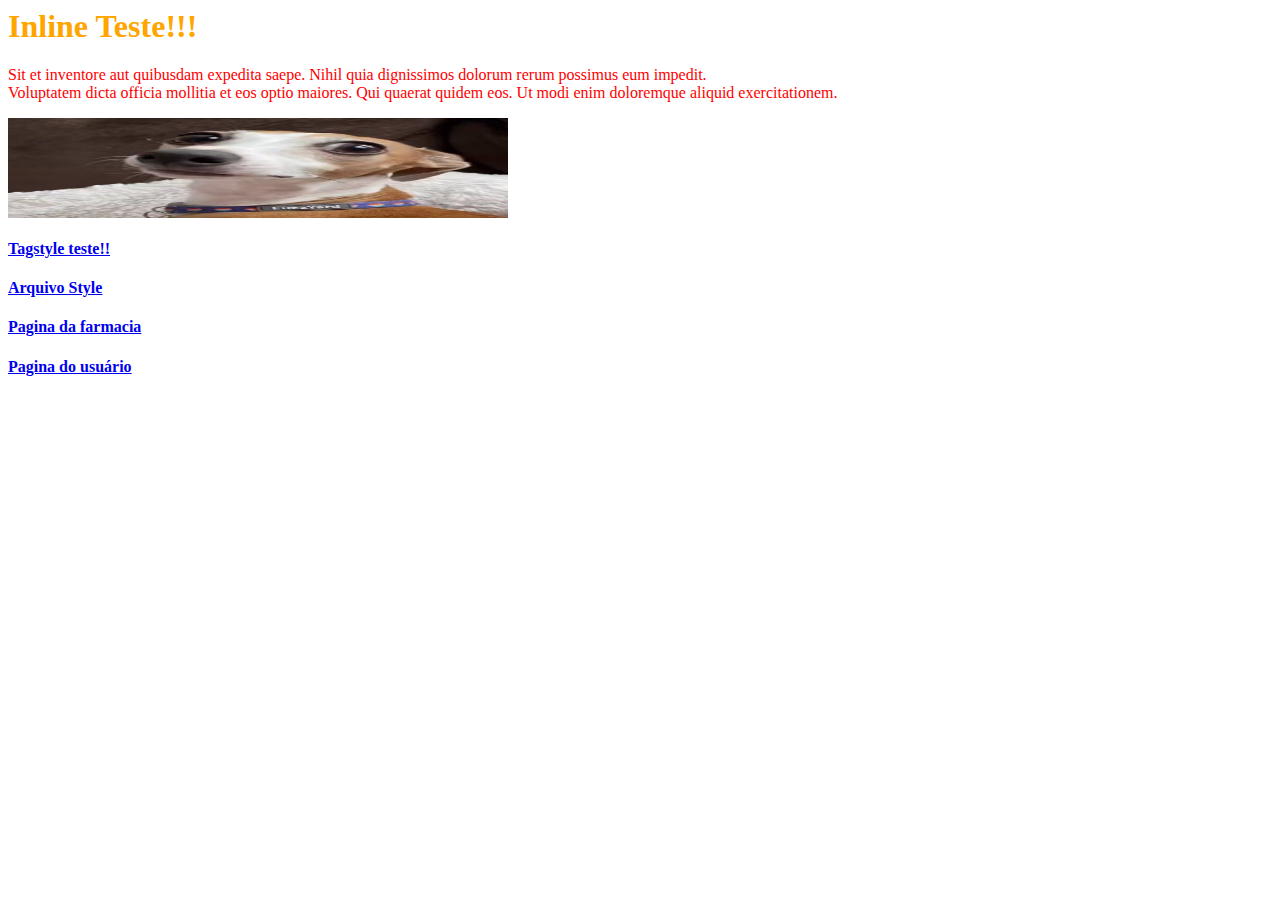
<file: testes html/index.html>
<html>
<html lang="en">
<head>
    <meta charset="UTF-8"><title>Hello World
    </title>
</head>
<body>
    <h1 style="color: orange"> Inline Teste!!! </h1>
 
    <p style="color:red;"> Sit et inventore aut quibusdam expedita saepe. Nihil quia dignissimos dolorum rerum possimus eum impedit. <br> Voluptatem dicta officia mollitia et eos optio maiores. Qui quaerat quidem eos. Ut modi enim doloremque aliquid exercitationem. </p>
     
    <img src ="assets/Img/CACHORRO.jpg" 
    title="Um cachorro fofinho; 
    muito fofinho"
    width="500"
    height="100"/>

    <h4> <a href="public/pagina1.html">Tagstyle teste!!</a> </h4>
    <h4> <a href="public/pagina2.html">Arquivo Style</a> </h4>
    <h4> <a href="admin/farmacia/farmacia.html">Pagina da farmacia</a> <h4>
    <h4> <a href="admin/user/user.html">Pagina do usuário</a> <h4>
</body>
</html>
</file>
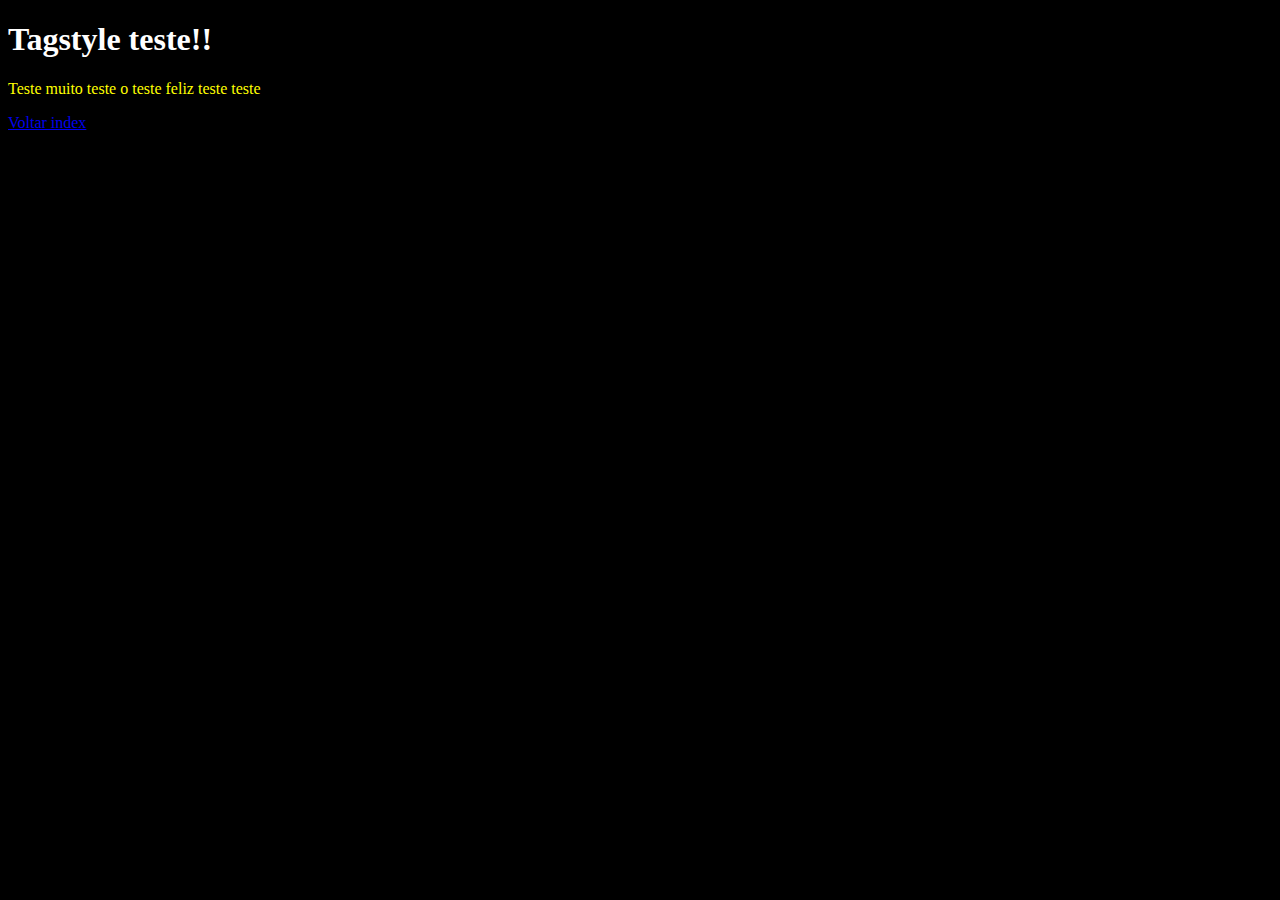
<file: testes html/public/pagina1.html>
<!DOCTYPE html>
<html lang="en">
<head>
    <style>
        body {background-color: black;}
        h1 {color: white;}
        p {color: yellow}
    </style>
    <meta charset="UTF-8">
    <title> Hello World </title>
</head>
<body>
    <h1 Style=>Tagstyle teste!!</h1>
 
    <p>Teste muito teste o teste feliz teste teste</p>

    <a href="../index.html">Voltar index</a>

</body>
</html>
</file>
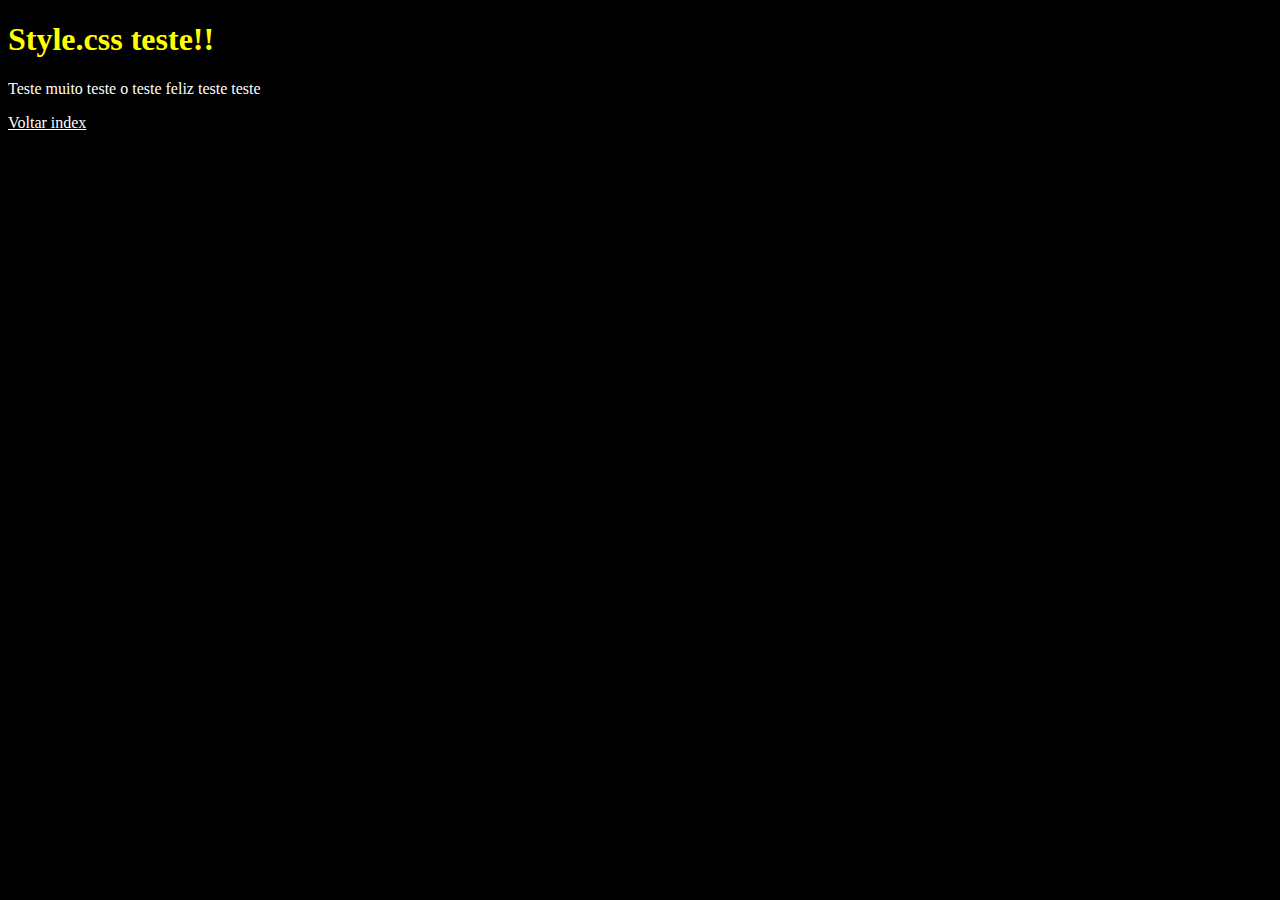
<file: testes html/public/pagina2.html>
<!DOCTYPE html>
<html lang="en">
<head>
    <meta charset="UTF-8">
    <title> Hello World </title>
    <link rel="Stylesheet" href="../assets/Style.css">
</head>
<body>
    <h1 Style=>Style.css teste!!</h1>
 
    <p>Teste muito teste o teste feliz teste teste</p>

    <a href="../index.html">Voltar index</a>

</body>
</html>
</file>
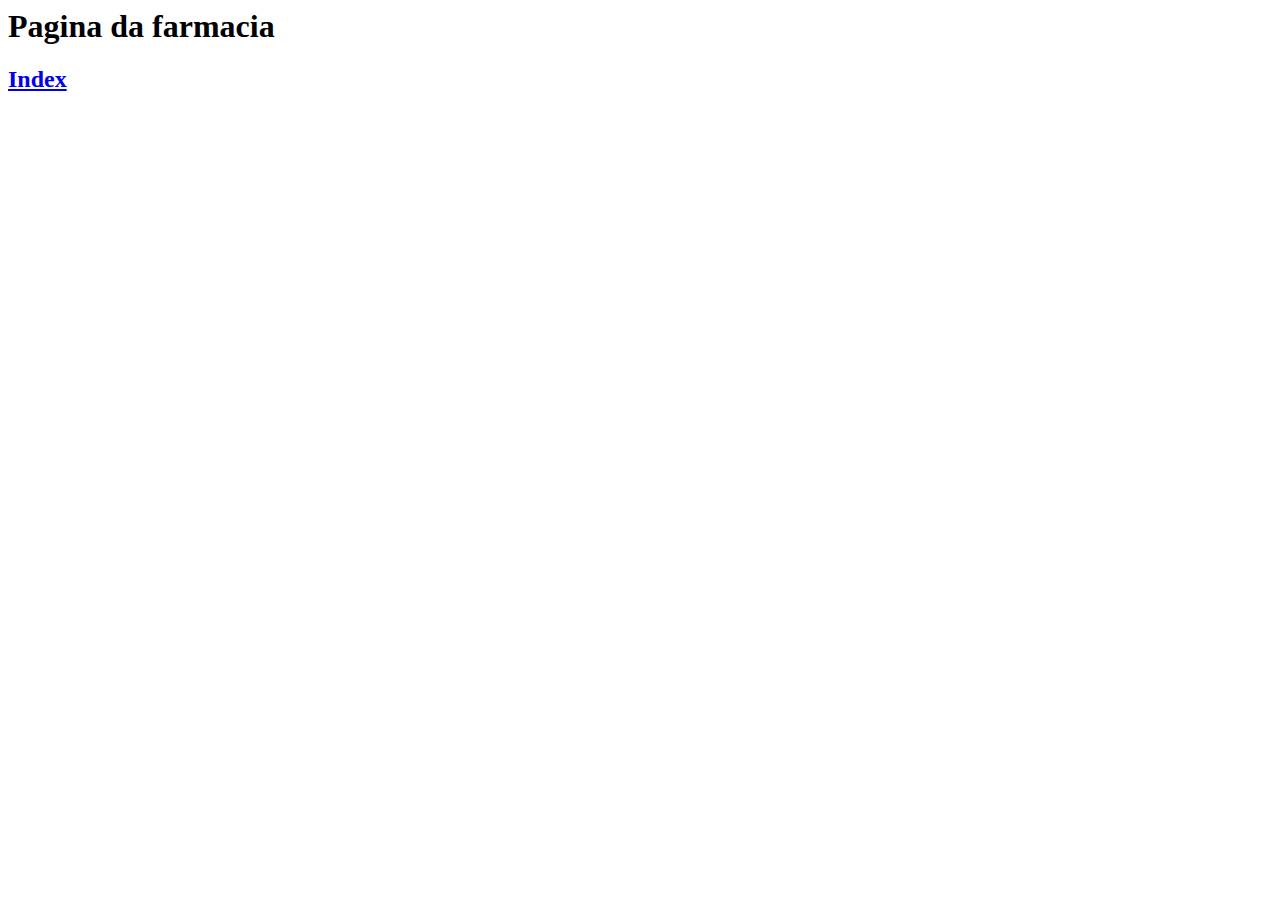
<file: testes html/admin/farmacia/farmacia.html>
<html lang="en">
<head>
    <meta charset="UTF-8">
    <title>Pagina da Farmacia</title>
</head>
<body>
        <h1>Pagina da farmacia</h1>

        <h2> <a href="../../index.html">Index</a> <h2>

</body>
</html>
</file>
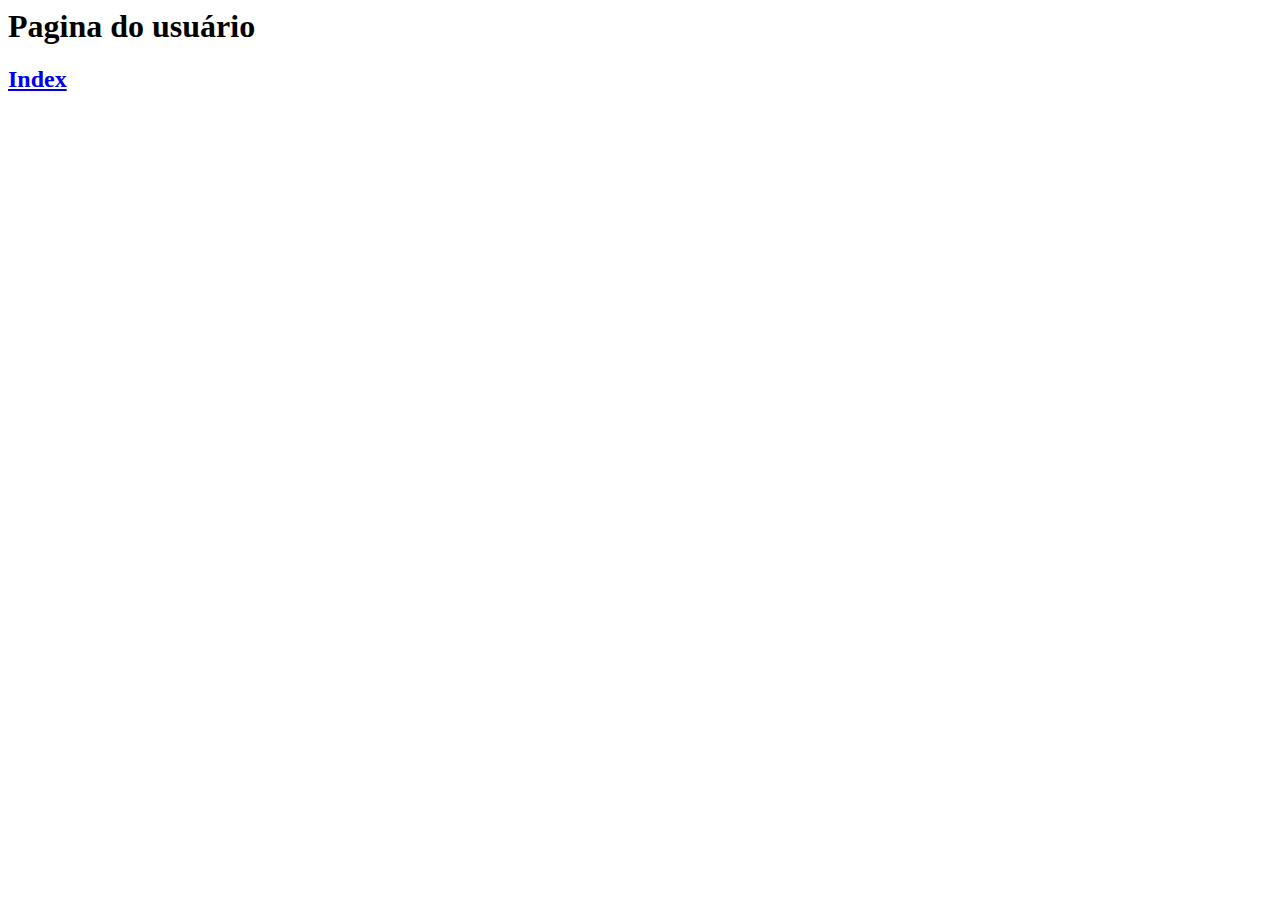
<file: testes html/admin/user/user.html>
<html lang="en">
<head>
    <meta charset="UTF-8">
    <title>Pagina do usuário</title>
</head>
<body>
        <h1>Pagina do usuário</h1>

        <h2> <a href="../../index.html">Index</a> <h2>

</body>
</html>
</file>
<file: testes html/assets/Style.css>
body {
    background-color: black; }
  h1 {
    color: yellow;}
  p {
    color: white;}

    a { color: white;}
</file>
